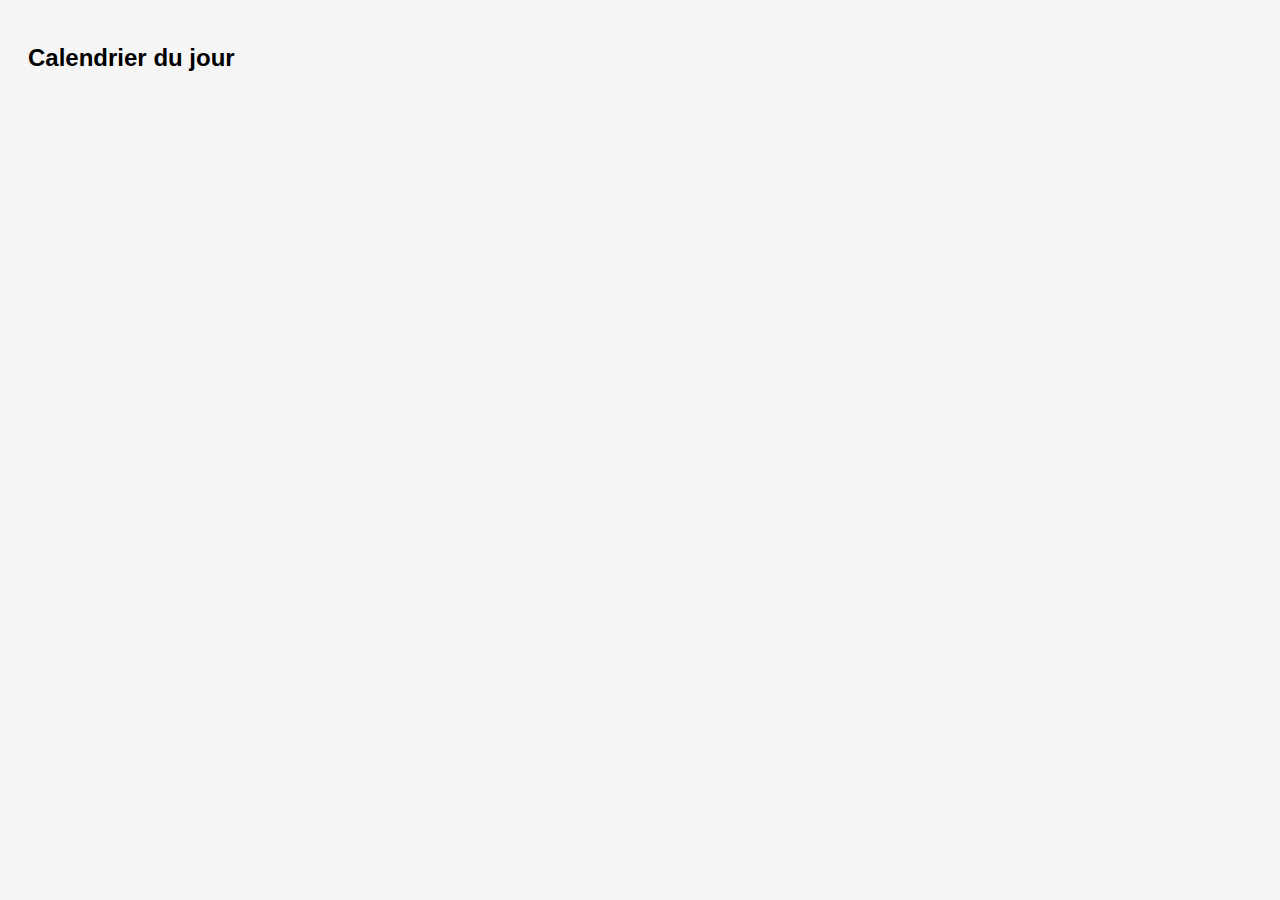
<file: index.html>
<!DOCTYPE html>
<html lang="fr">
<head>
  <meta charset="UTF-8">
  <meta http-equiv="refresh" content="30">
  <title>Calendrier iCloud</title>
  <meta name="viewport" content="width=device-width, initial-scale=1.0">
  <style>
    body {
      font-family: Arial, sans-serif;
      background: #f5f5f5;
      padding: 20px;
    }

    h1 {
      font-size: 24px;
      margin-bottom: 20px;
    }

    .day-block {
      margin-bottom: 25px;
    }

    .day-title {
      font-size: 20px;
      font-weight: bold;
      margin-bottom: 10px;
    }

    table {
      width: 100%;
      border-collapse: collapse;
    }

    td {
      padding: 2px 0;
      font-size: 16px;
    }

    hr {
      border: 0;
      border-top: 1px solid #ccc;
      margin: 10px 0;
    }
  </style>
</head>

<body>
  <h1>Calendrier du jour</h1>
  <div id="calendar"></div>

  <script src="calendar.js"></script>
</body>
</html>
</file>
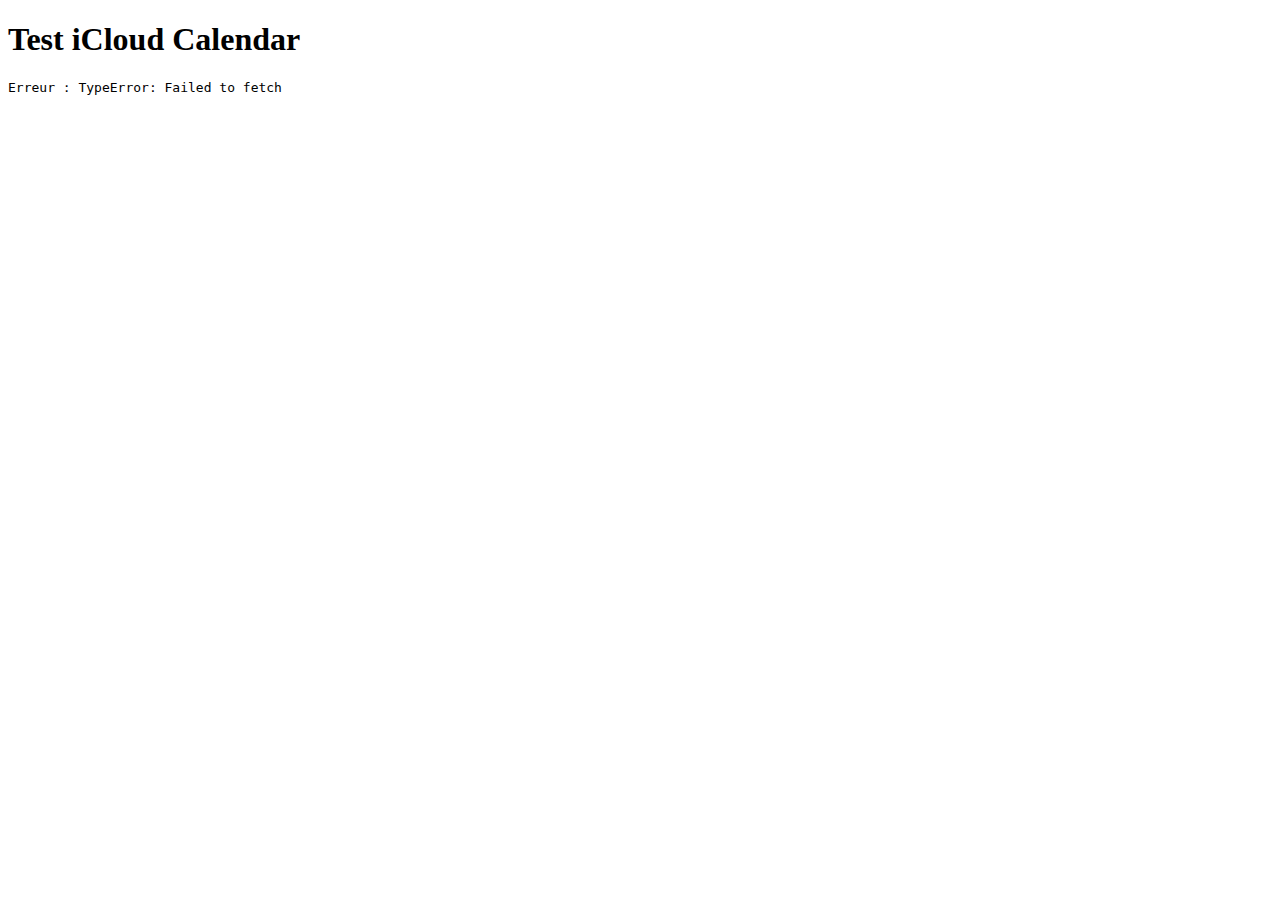
<file: testCalendrier.html>
<!DOCTYPE html>
<html>
<head>
    <meta charset="UTF-8">
    <title>Test iCloud ICS</title>
</head>
<body>
    <h1>Test iCloud Calendar</h1>
    <pre id="output">Chargement…</pre>

    <script>
        async function testICS() {
            const url = "https://p149-caldav.icloud.com/published/2/MjAxMzUxNTc3NTkyMDEzNcr33mN1DGhEldXvug77KN0t9d1rebBleay0FCAjfVQLuIMQEM2Z-MHl8yNkiiJKBWwm3k4FQkJ6pFVfQRdCTIk";

            try {
                const response = await fetch(url);
                const text = await response.text();
                document.getElementById("output").textContent = text;
            } catch (e) {
                document.getElementById("output").textContent = "Erreur : " + e;
            }
        }

        testICS();
    </script>
</body>
</html>
</file>
